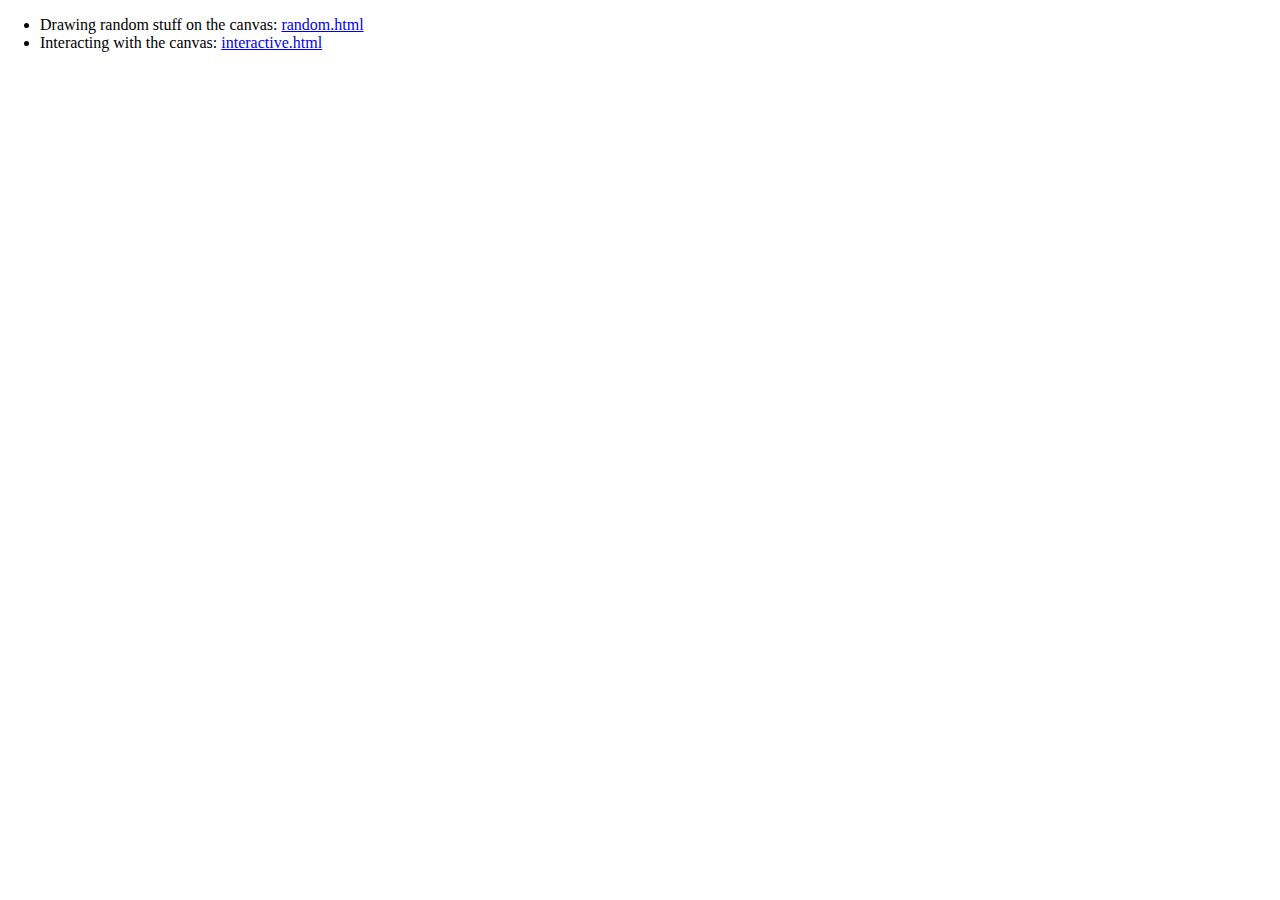
<file: index.html>
<!DOCTYPE html>
<html lang="en">

<head>
    <meta charset="UTF-8">
    <meta name="viewport" content="width=device-width, initial-scale=1.0">
    <meta http-equiv="X-UA-Compatible" content="ie=edge">
    <title>Javascript Canvas Intro</title>
    <link rel="stylesheet" href="css/index.css">
</head>

<body>

    <ul>
        <li>Drawing random stuff on the canvas: <a href="random.html">random.html</a></li>
        <li>Interacting with the canvas: <a href="interactive.html">interactive.html</a></li>
    </ul>
</body>

</html>
</file>
<file: css/index.css>
body {
    padding: 0;
    margin: 0;
    overflow: hidden;
}

canvas {
    position: absolute;
    left: 0px;
    top: 0px;
}

#canvas1 {
    z-index: 1;
}

#canvas2 {
    z-index: 2;
}

#canvas3 {
    z-index: 3;
}

button {
    position: absolute;
    top: 20px;
    left: 20px;
    z-index: 4;
}
</file>
